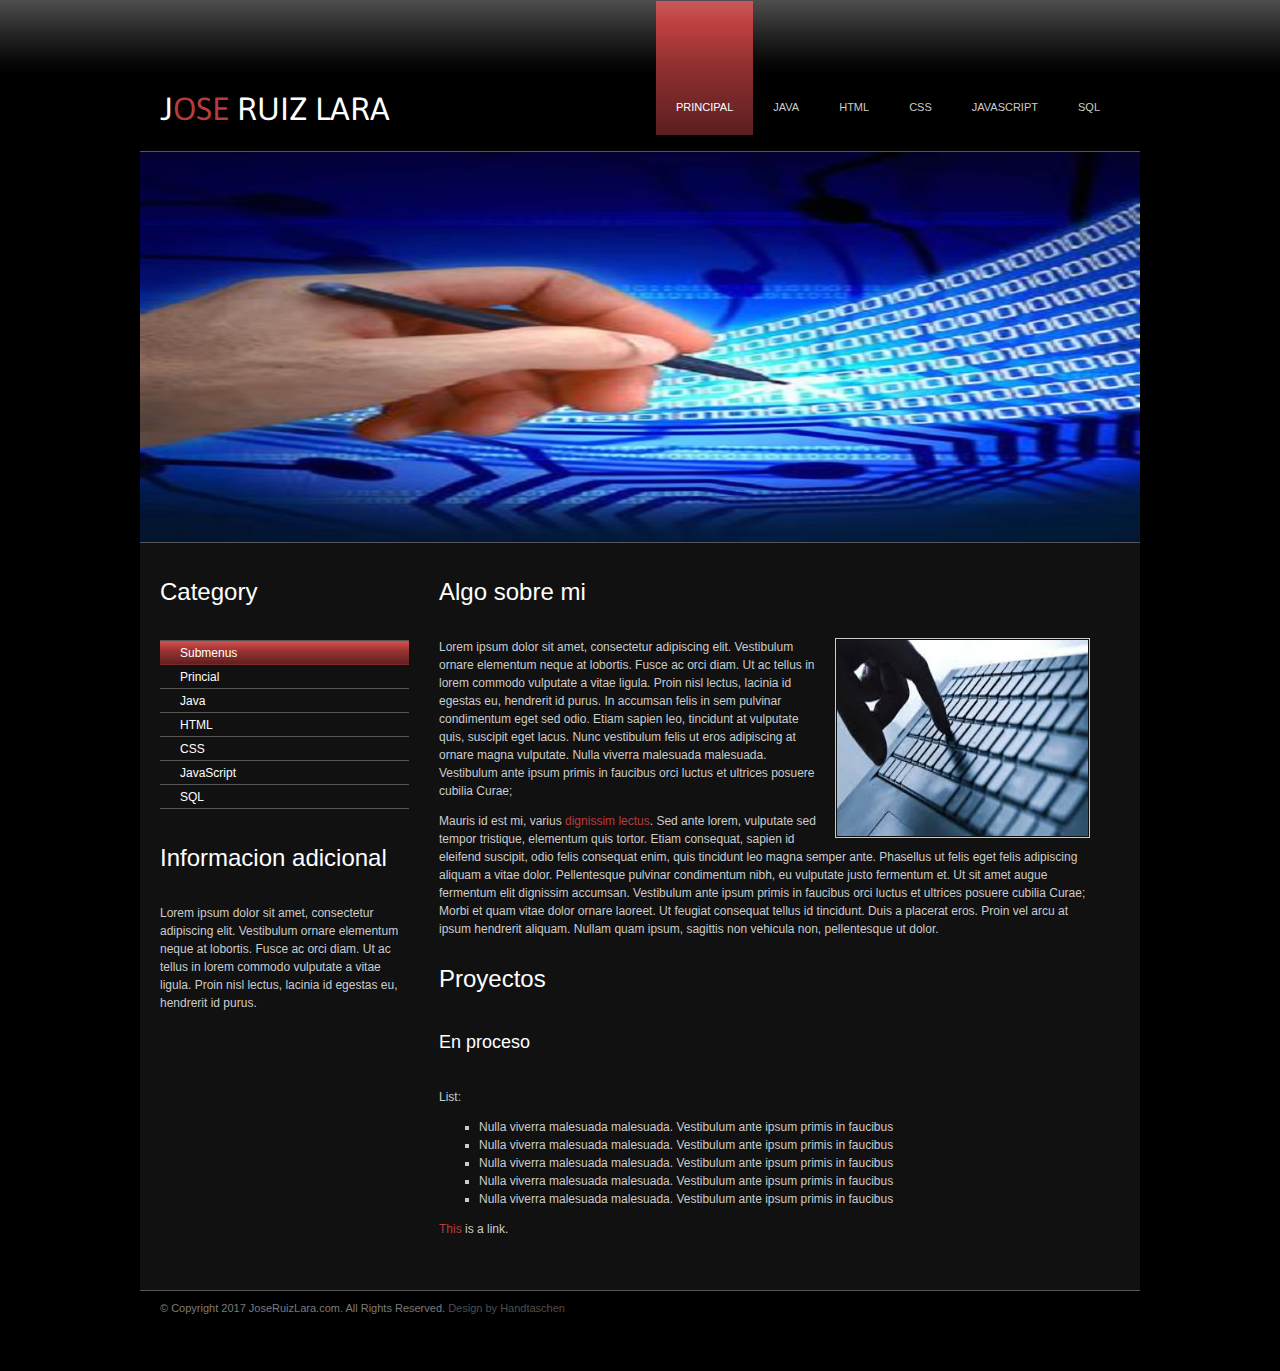
<file: index.html>
<!DOCTYPE html PUBLIC "-//W3C//DTD XHTML 1.0 Strict//EN"
	"http://www.w3.org/TR/xhtml1/DTD/xhtml1-strict.dtd">
<html xmlns="http://www.w3.org/1999/xhtml" xml:lang="en" >
<head>
	<meta http-equiv="content-type" content="text/html; charset=utf-8" />
	<meta name="author" content="bred<" />
	<meta name="keywords" content="bred<" />
	<meta name="description" content="bred<" />
	<meta name="robots" content="all" />
	<title>bred</title>

	<style type="text/css" title="currentStyle" media="screen">
		@import "./css/global.css";
	</style>
    
    <link href='http://fonts.googleapis.com/css?family=Asap:400,700' rel='stylesheet' type='text/css'>
</head>

<body>
<div id="wrapper">
	<div id="top">
    	<h1 class="logo">J<span class="green1">OSE</span> RUIZ LARA</h1>
        <ul id="topnavi">
        	<li class="active"><a href="#">PRINCIPAL</a></li>
        	<li><a href="java.html">JAVA</a></li>
        	<li><a href="html.html">HTML</a></li>
        	<li><a href="css.html">CSS</a></li>
        	<li><a href="js.html">JAVASCRIPT</a></li>
        	<li><a href="sql.html">SQL</a></li>
        </ul>
    </div>
    <div id="header">
    	<img src="img/header.jpg" alt="" width="1000" height="390" />
    </div>
    <div id="main">
		<div class="ic"></div>
    	<div id="left-part">
        	<h1>Category</h1>
            <ul id="subnavi">
                <li class="active"><a href="#">Submenus</a></li>
                <li><a href="index.html">Princial</a></li>
                <li><a href="java.html">Java</a></li>
                <li><a href="html.html">HTML</a></li>
                <li><a href="css.html">CSS</a></li>
                <li><a href="js.html">JavaScript</a></li>
                <li><a href="sql.html">SQL</a></li>
            </ul>
            
            <h1>Informacion adicional</h1>
            <p>Lorem ipsum dolor sit amet, consectetur adipiscing elit. Vestibulum ornare elementum neque at lobortis. 
            Fusce ac orci diam. Ut ac tellus in lorem commodo vulputate a vitae ligula. Proin nisl lectus, lacinia id 
            egestas eu, hendrerit id purus.</p>
        </div>
    	<div id="right-part">
        	<h1>Algo sobre mi</h1>
            <p><img src="img/image.jpg" alt="" width="251" height="196" class="right" />Lorem ipsum dolor sit amet, 
            consectetur adipiscing elit. Vestibulum ornare elementum neque at lobortis. 
            Fusce ac orci diam. Ut ac tellus in lorem commodo vulputate a vitae ligula. Proin nisl lectus, lacinia id 
            egestas eu, hendrerit id purus. In accumsan felis in sem pulvinar condimentum eget sed odio. Etiam sapien 
            leo, tincidunt at vulputate quis, suscipit eget lacus. Nunc vestibulum felis ut eros adipiscing at ornare 
            magna vulputate. Nulla viverra malesuada malesuada. Vestibulum ante ipsum primis in faucibus orci luctus 
            et ultrices posuere cubilia Curae;</p>

            <p>Mauris id est mi, varius <a href="#">dignissim lectus</a>. Sed ante lorem, vulputate sed tempor tristique, elementum quis 
            tortor. Etiam consequat, sapien id eleifend suscipit, odio felis consequat enim, quis tincidunt leo magna 
            semper ante. Phasellus ut felis eget felis adipiscing aliquam a vitae dolor. Pellentesque pulvinar condimentum 
            nibh, eu vulputate justo fermentum et. Ut sit amet augue fermentum elit dignissim accumsan. Vestibulum ante 
            ipsum primis in faucibus orci luctus et ultrices posuere cubilia Curae; Morbi et quam vitae dolor ornare 
            laoreet. Ut feugiat consequat tellus id tincidunt. Duis a placerat eros. Proin vel arcu at ipsum hendrerit 
            aliquam. Nullam quam ipsum, sagittis non vehicula non, pellentesque ut dolor.</p>
            
            <h1>Proyectos</h1>

            <h2>En proceso</h2>
            
            <p>List:</p>
			<ul class="list">
                <li>Nulla viverra malesuada malesuada. Vestibulum ante ipsum primis in faucibus</li>
                <li>Nulla viverra malesuada malesuada. Vestibulum ante ipsum primis in faucibus</li>
                <li>Nulla viverra malesuada malesuada. Vestibulum ante ipsum primis in faucibus</li>
                <li>Nulla viverra malesuada malesuada. Vestibulum ante ipsum primis in faucibus</li>
                <li>Nulla viverra malesuada malesuada. Vestibulum ante ipsum primis in faucibus</li>
            </ul>

            <p><a href="#">This</a> is a link. </p>
        </div>
    </div>
    <div id="footer">
    	<p>© Copyright 2017 JoseRuizLara.com. All Rights Reserved.
        <span class="darkgrey">Design by <a href="http://www.prontomoda.de/" target="_blank" title="Handtaschen">Handtaschen</a></span></p>
    </div>
</div>
</body>
</html>
</file>
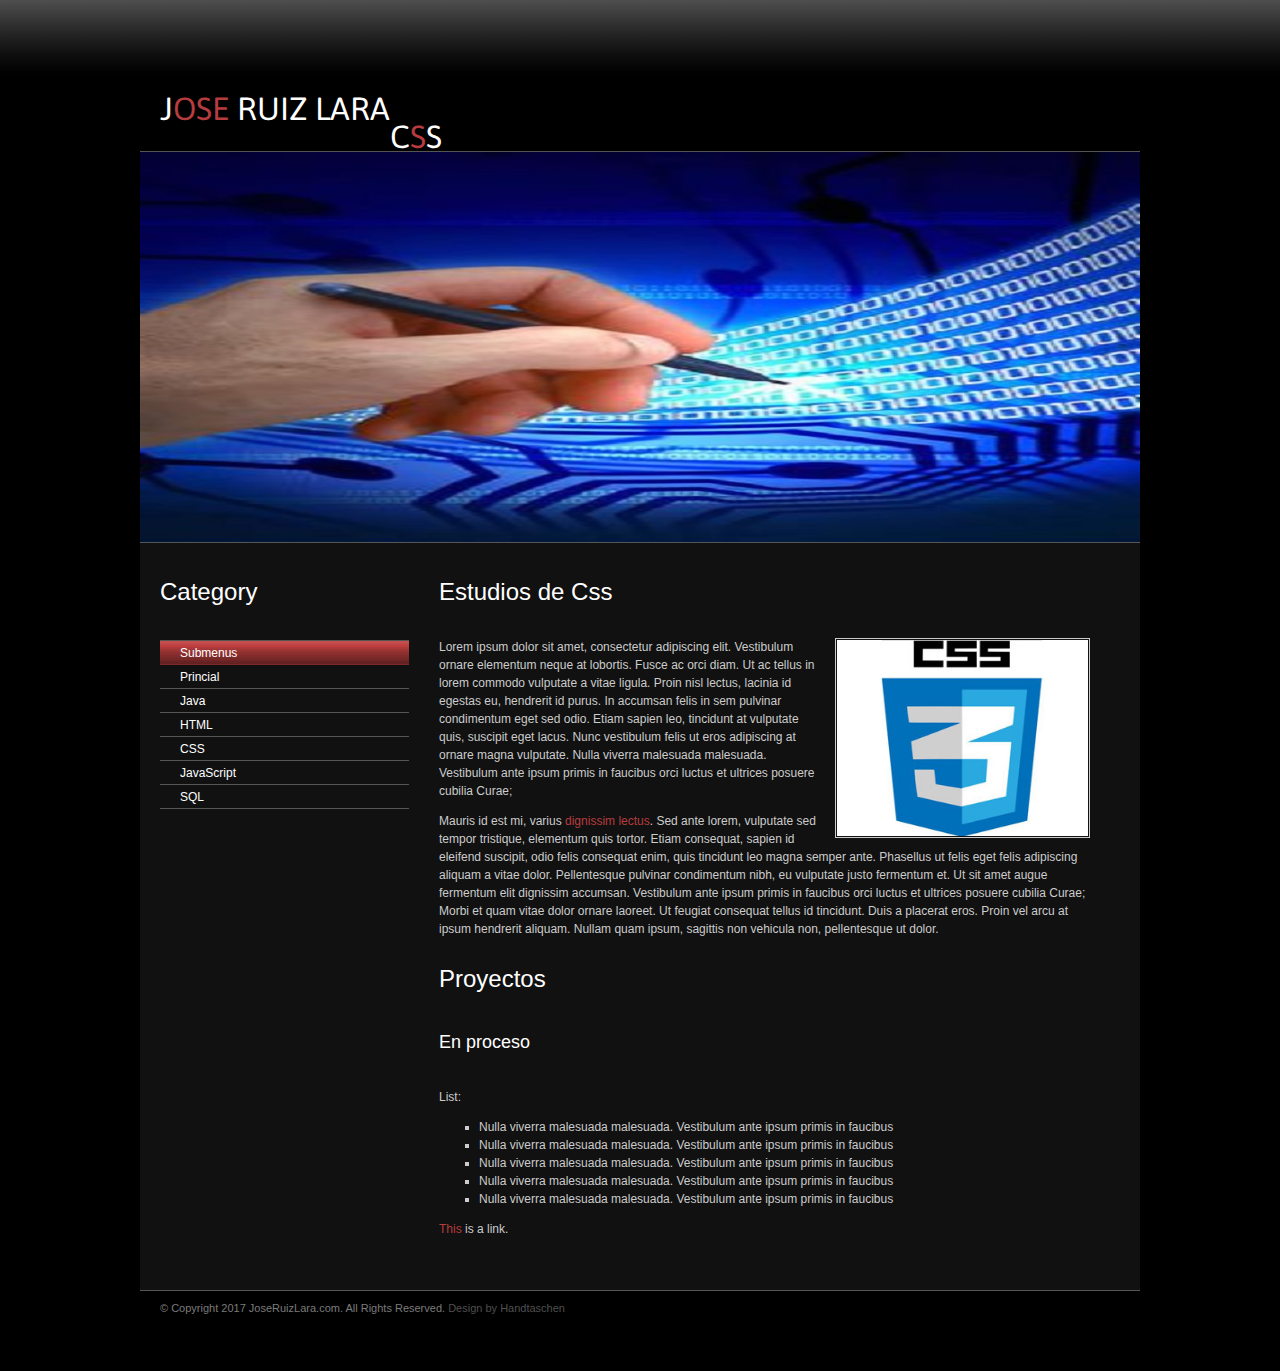
<file: css.html>
<!DOCTYPE html PUBLIC "-//W3C//DTD XHTML 1.0 Strict//EN"
	"http://www.w3.org/TR/xhtml1/DTD/xhtml1-strict.dtd">
<html xmlns="http://www.w3.org/1999/xhtml" xml:lang="en" >
<head>
	<meta http-equiv="content-type" content="text/html; charset=utf-8" />
	<meta name="author" content="bred<" />
	<meta name="keywords" content="bred<" />
	<meta name="description" content="bred<" />
	<meta name="robots" content="all" />
	<title>bred</title>

	<style type="text/css" title="currentStyle" media="screen">
		@import "./css/global.css";
	</style>
    
    <link href='http://fonts.googleapis.com/css?family=Asap:400,700' rel='stylesheet' type='text/css'>
</head>

<body>
<div id="wrapper">
	<div id="top">
    	<h1 class="logo">J<span class="green1">OSE</span> RUIZ LARA</h1>
        <br>
        <br>
        <h1 class="logo">C<span class="green1">S</span>S</h1>

    </div>
    <div id="header">
    	<img src="img/header.jpg" alt="" width="1000" height="390" />
    </div>
    <div id="main">
		<div class="ic"></div>
    	<div id="left-part">
        	<h1>Category</h1>
            <ul id="subnavi">
                <li class="active"><a href="#">Submenus</a></li>
                <li><a href="index.html">Princial</a></li>
                <li><a href="java.html">Java</a></li>
                <li><a href="html.html">HTML</a></li>
                <li><a href="css.html">CSS</a></li>
                <li><a href="js.html">JavaScript</a></li>
                <li><a href="sql.html">SQL</a></li>
            </ul>
            
           
        </div>
    	<div id="right-part">
        	<h1>Estudios de Css</h1>
            <p><img src="img/css3.jpg" alt="" width="251" height="196" class="right" />Lorem ipsum dolor sit amet, 
            consectetur adipiscing elit. Vestibulum ornare elementum neque at lobortis. 
            Fusce ac orci diam. Ut ac tellus in lorem commodo vulputate a vitae ligula. Proin nisl lectus, lacinia id 
            egestas eu, hendrerit id purus. In accumsan felis in sem pulvinar condimentum eget sed odio. Etiam sapien 
            leo, tincidunt at vulputate quis, suscipit eget lacus. Nunc vestibulum felis ut eros adipiscing at ornare 
            magna vulputate. Nulla viverra malesuada malesuada. Vestibulum ante ipsum primis in faucibus orci luctus 
            et ultrices posuere cubilia Curae;</p>

            <p>Mauris id est mi, varius <a href="#">dignissim lectus</a>. Sed ante lorem, vulputate sed tempor tristique, elementum quis 
            tortor. Etiam consequat, sapien id eleifend suscipit, odio felis consequat enim, quis tincidunt leo magna 
            semper ante. Phasellus ut felis eget felis adipiscing aliquam a vitae dolor. Pellentesque pulvinar condimentum 
            nibh, eu vulputate justo fermentum et. Ut sit amet augue fermentum elit dignissim accumsan. Vestibulum ante 
            ipsum primis in faucibus orci luctus et ultrices posuere cubilia Curae; Morbi et quam vitae dolor ornare 
            laoreet. Ut feugiat consequat tellus id tincidunt. Duis a placerat eros. Proin vel arcu at ipsum hendrerit 
            aliquam. Nullam quam ipsum, sagittis non vehicula non, pellentesque ut dolor.</p>
            
            <h1>Proyectos</h1>

            <h2>En proceso</h2>
            
            <p>List:</p>
			<ul class="list">
                <li>Nulla viverra malesuada malesuada. Vestibulum ante ipsum primis in faucibus</li>
                <li>Nulla viverra malesuada malesuada. Vestibulum ante ipsum primis in faucibus</li>
                <li>Nulla viverra malesuada malesuada. Vestibulum ante ipsum primis in faucibus</li>
                <li>Nulla viverra malesuada malesuada. Vestibulum ante ipsum primis in faucibus</li>
                <li>Nulla viverra malesuada malesuada. Vestibulum ante ipsum primis in faucibus</li>
            </ul>

            <p><a href="#">This</a> is a link. </p>
        </div>
    </div>
    <div id="footer">
    	<p>© Copyright 2017 JoseRuizLara.com. All Rights Reserved.
        <span class="darkgrey">Design by <a href="http://www.prontomoda.de/" target="_blank" title="Handtaschen">Handtaschen</a></span></p>
    </div>
</div>
</body>
</html>
</file>
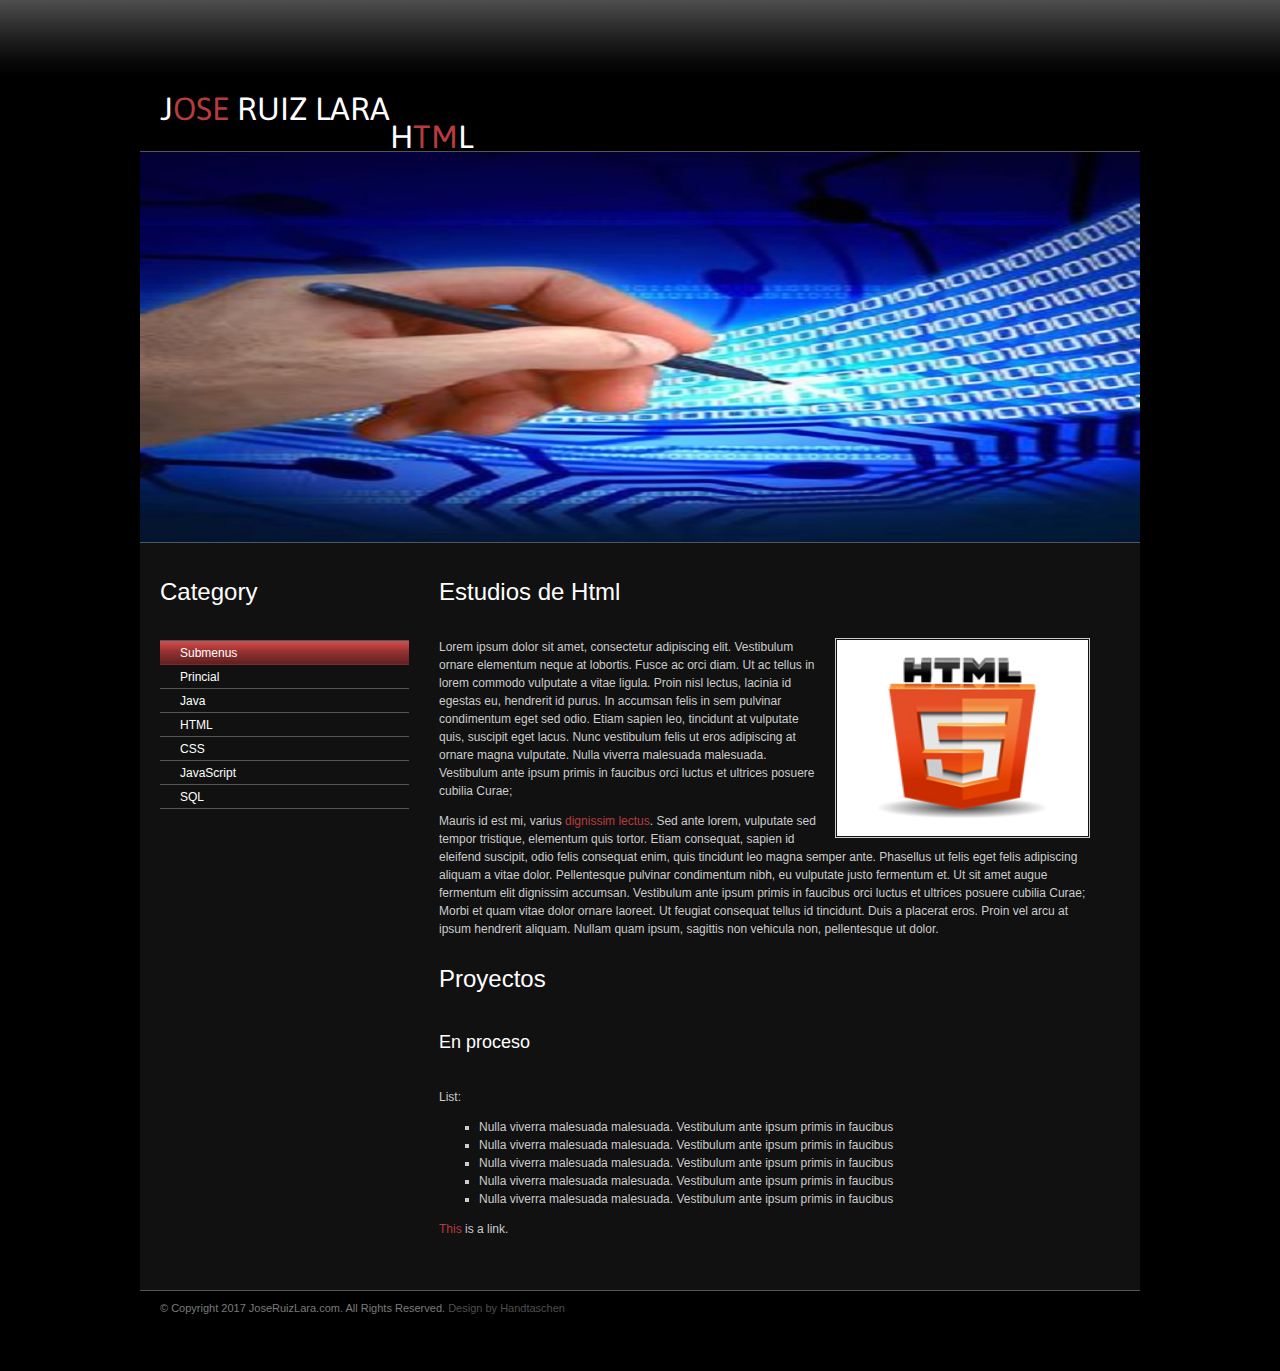
<file: html.html>
<!DOCTYPE html PUBLIC "-//W3C//DTD XHTML 1.0 Strict//EN"
	"http://www.w3.org/TR/xhtml1/DTD/xhtml1-strict.dtd">
<html xmlns="http://www.w3.org/1999/xhtml" xml:lang="en" >
<head>
	<meta http-equiv="content-type" content="text/html; charset=utf-8" />
	<meta name="author" content="bred<" />
	<meta name="keywords" content="bred<" />
	<meta name="description" content="bred<" />
	<meta name="robots" content="all" />
	<title>bred</title>

	<style type="text/css" title="currentStyle" media="screen">
		@import "./css/global.css";
	</style>
    
    <link href='http://fonts.googleapis.com/css?family=Asap:400,700' rel='stylesheet' type='text/css'>
</head>

<body>
<div id="wrapper">
	<div id="top">
    	<h1 class="logo">J<span class="green1">OSE</span> RUIZ LARA</h1>
        <br>
        <br>
        <h1 class="logo">H<span class="green1">TM</span>L</h1>

    </div>
    <div id="header">
    	<img src="img/header.jpg" alt="" width="1000" height="390" />
    </div>
    <div id="main">
		<div class="ic"></div>
    	<div id="left-part">
        	<h1>Category</h1>
            <ul id="subnavi">
                <li class="active"><a href="#">Submenus</a></li>
                <li><a href="index.html">Princial</a></li>
                <li><a href="java.html">Java</a></li>
                <li><a href="html.html">HTML</a></li>
                <li><a href="css.html">CSS</a></li>
                <li><a href="js.html">JavaScript</a></li>
                <li><a href="sql.html">SQL</a></li>
            </ul>
            
            
        </div>
    	<div id="right-part">
        	<h1>Estudios de Html</h1>
            <p><img src="img/html.jpg" alt="" width="251" height="196" class="right" />Lorem ipsum dolor sit amet, 
            consectetur adipiscing elit. Vestibulum ornare elementum neque at lobortis. 
            Fusce ac orci diam. Ut ac tellus in lorem commodo vulputate a vitae ligula. Proin nisl lectus, lacinia id 
            egestas eu, hendrerit id purus. In accumsan felis in sem pulvinar condimentum eget sed odio. Etiam sapien 
            leo, tincidunt at vulputate quis, suscipit eget lacus. Nunc vestibulum felis ut eros adipiscing at ornare 
            magna vulputate. Nulla viverra malesuada malesuada. Vestibulum ante ipsum primis in faucibus orci luctus 
            et ultrices posuere cubilia Curae;</p>

            <p>Mauris id est mi, varius <a href="#">dignissim lectus</a>. Sed ante lorem, vulputate sed tempor tristique, elementum quis 
            tortor. Etiam consequat, sapien id eleifend suscipit, odio felis consequat enim, quis tincidunt leo magna 
            semper ante. Phasellus ut felis eget felis adipiscing aliquam a vitae dolor. Pellentesque pulvinar condimentum 
            nibh, eu vulputate justo fermentum et. Ut sit amet augue fermentum elit dignissim accumsan. Vestibulum ante 
            ipsum primis in faucibus orci luctus et ultrices posuere cubilia Curae; Morbi et quam vitae dolor ornare 
            laoreet. Ut feugiat consequat tellus id tincidunt. Duis a placerat eros. Proin vel arcu at ipsum hendrerit 
            aliquam. Nullam quam ipsum, sagittis non vehicula non, pellentesque ut dolor.</p>
            
            <h1>Proyectos</h1>

            <h2>En proceso</h2>
            
            <p>List:</p>
			<ul class="list">
                <li>Nulla viverra malesuada malesuada. Vestibulum ante ipsum primis in faucibus</li>
                <li>Nulla viverra malesuada malesuada. Vestibulum ante ipsum primis in faucibus</li>
                <li>Nulla viverra malesuada malesuada. Vestibulum ante ipsum primis in faucibus</li>
                <li>Nulla viverra malesuada malesuada. Vestibulum ante ipsum primis in faucibus</li>
                <li>Nulla viverra malesuada malesuada. Vestibulum ante ipsum primis in faucibus</li>
            </ul>

            <p><a href="#">This</a> is a link. </p>
        </div>
    </div>
    <div id="footer">
    	<p>© Copyright 2017 JoseRuizLara.com. All Rights Reserved.
        <span class="darkgrey">Design by <a href="http://www.prontomoda.de/" target="_blank" title="Handtaschen">Handtaschen</a></span></p>
    </div>
</div>
</body>
</html>
</file>
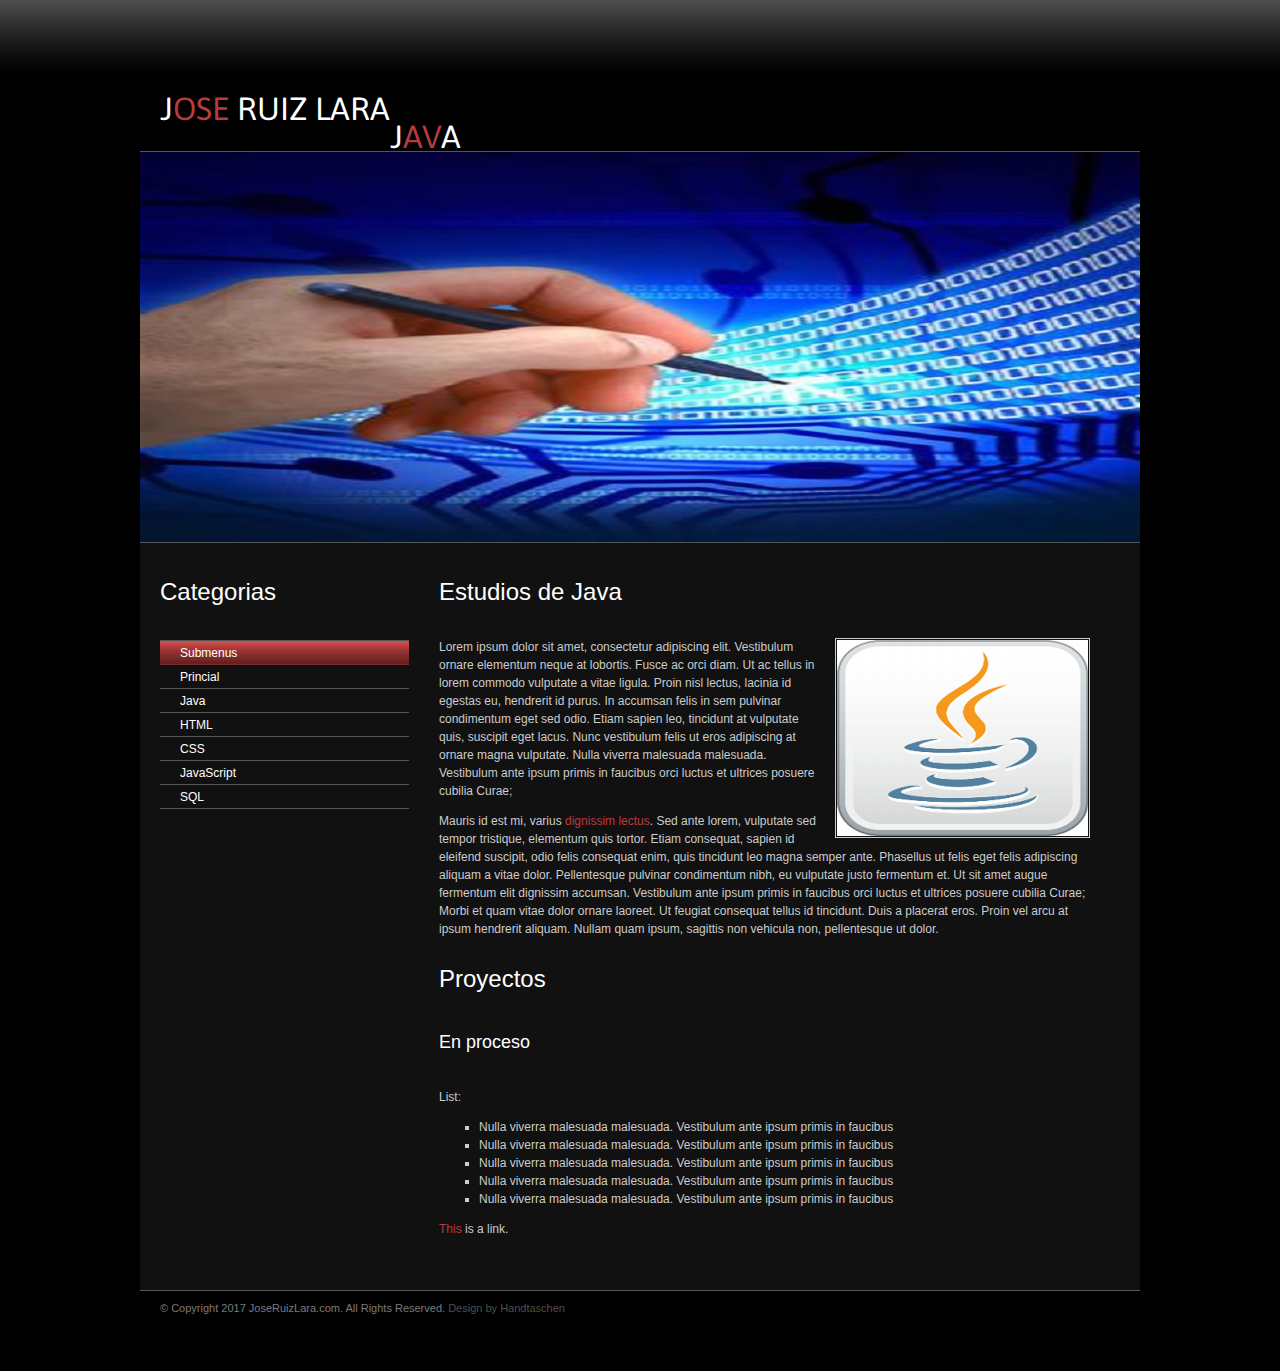
<file: java.html>
<!DOCTYPE html PUBLIC "-//W3C//DTD XHTML 1.0 Strict//EN"
	"http://www.w3.org/TR/xhtml1/DTD/xhtml1-strict.dtd">
<html xmlns="http://www.w3.org/1999/xhtml" xml:lang="en" >
<head>
	<meta http-equiv="content-type" content="text/html; charset=utf-8" />
	<meta name="author" content="bred<" />
	<meta name="keywords" content="bred<" />
	<meta name="description" content="bred<" />
	<meta name="robots" content="all" />
	<title>bred</title>

	<style type="text/css" title="currentStyle" media="screen">
		@import "./css/global.css";
	</style>
    
    <link href='http://fonts.googleapis.com/css?family=Asap:400,700' rel='stylesheet' type='text/css'>
</head>

<body>
<div id="wrapper">
	<div id="top">
    	<h1 class="logo">J<span class="green1">OSE</span> RUIZ LARA</h1>
        <br>
        <br>
        <h1 class="logo">J<span class="green1">AV</span>A</h1>


    </div>
    <div id="header">
    	<img src="img/header.jpg" alt="" width="1000" height="390" />
    </div>
    <div id="main">
		<div class="ic"></div>
    	<div id="left-part">
        	<h1>Categorias</h1>
            <ul id="subnavi">
                <li class="active"><a href="#">Submenus</a></li>
                <li><a href="index.html">Princial</a></li>
                <li><a href="java.html">Java</a></li>
                <li><a href="html.html">HTML</a></li>
                <li><a href="css.html">CSS</a></li>
                <li><a href="js.html">JavaScript</a></li>
                <li><a href="sql.html">SQL</a></li>
            </ul>
            
           
        </div>
    	<div id="right-part">
        	<h1>Estudios de Java</h1>
            <p><img src="img/java.png" alt="" width="251" height="196" class="right" />Lorem ipsum dolor sit amet, 
            consectetur adipiscing elit. Vestibulum ornare elementum neque at lobortis. 
            Fusce ac orci diam. Ut ac tellus in lorem commodo vulputate a vitae ligula. Proin nisl lectus, lacinia id 
            egestas eu, hendrerit id purus. In accumsan felis in sem pulvinar condimentum eget sed odio. Etiam sapien 
            leo, tincidunt at vulputate quis, suscipit eget lacus. Nunc vestibulum felis ut eros adipiscing at ornare 
            magna vulputate. Nulla viverra malesuada malesuada. Vestibulum ante ipsum primis in faucibus orci luctus 
            et ultrices posuere cubilia Curae;</p>

            <p>Mauris id est mi, varius <a href="#">dignissim lectus</a>. Sed ante lorem, vulputate sed tempor tristique, elementum quis 
            tortor. Etiam consequat, sapien id eleifend suscipit, odio felis consequat enim, quis tincidunt leo magna 
            semper ante. Phasellus ut felis eget felis adipiscing aliquam a vitae dolor. Pellentesque pulvinar condimentum 
            nibh, eu vulputate justo fermentum et. Ut sit amet augue fermentum elit dignissim accumsan. Vestibulum ante 
            ipsum primis in faucibus orci luctus et ultrices posuere cubilia Curae; Morbi et quam vitae dolor ornare 
            laoreet. Ut feugiat consequat tellus id tincidunt. Duis a placerat eros. Proin vel arcu at ipsum hendrerit 
            aliquam. Nullam quam ipsum, sagittis non vehicula non, pellentesque ut dolor.</p>
            
            <h1>Proyectos</h1>

            <h2>En proceso</h2>
            
            <p>List:</p>
			<ul class="list">
                <li>Nulla viverra malesuada malesuada. Vestibulum ante ipsum primis in faucibus</li>
                <li>Nulla viverra malesuada malesuada. Vestibulum ante ipsum primis in faucibus</li>
                <li>Nulla viverra malesuada malesuada. Vestibulum ante ipsum primis in faucibus</li>
                <li>Nulla viverra malesuada malesuada. Vestibulum ante ipsum primis in faucibus</li>
                <li>Nulla viverra malesuada malesuada. Vestibulum ante ipsum primis in faucibus</li>
            </ul>

            <p><a href="#">This</a> is a link. </p>
        </div>
    </div>
    <div id="footer">
    	<p>© Copyright 2017 JoseRuizLara.com. All Rights Reserved.
        <span class="darkgrey">Design by <a href="http://www.prontomoda.de/" target="_blank" title="Handtaschen">Handtaschen</a></span></p>
    </div>
</div>
</body>
</html>
</file>
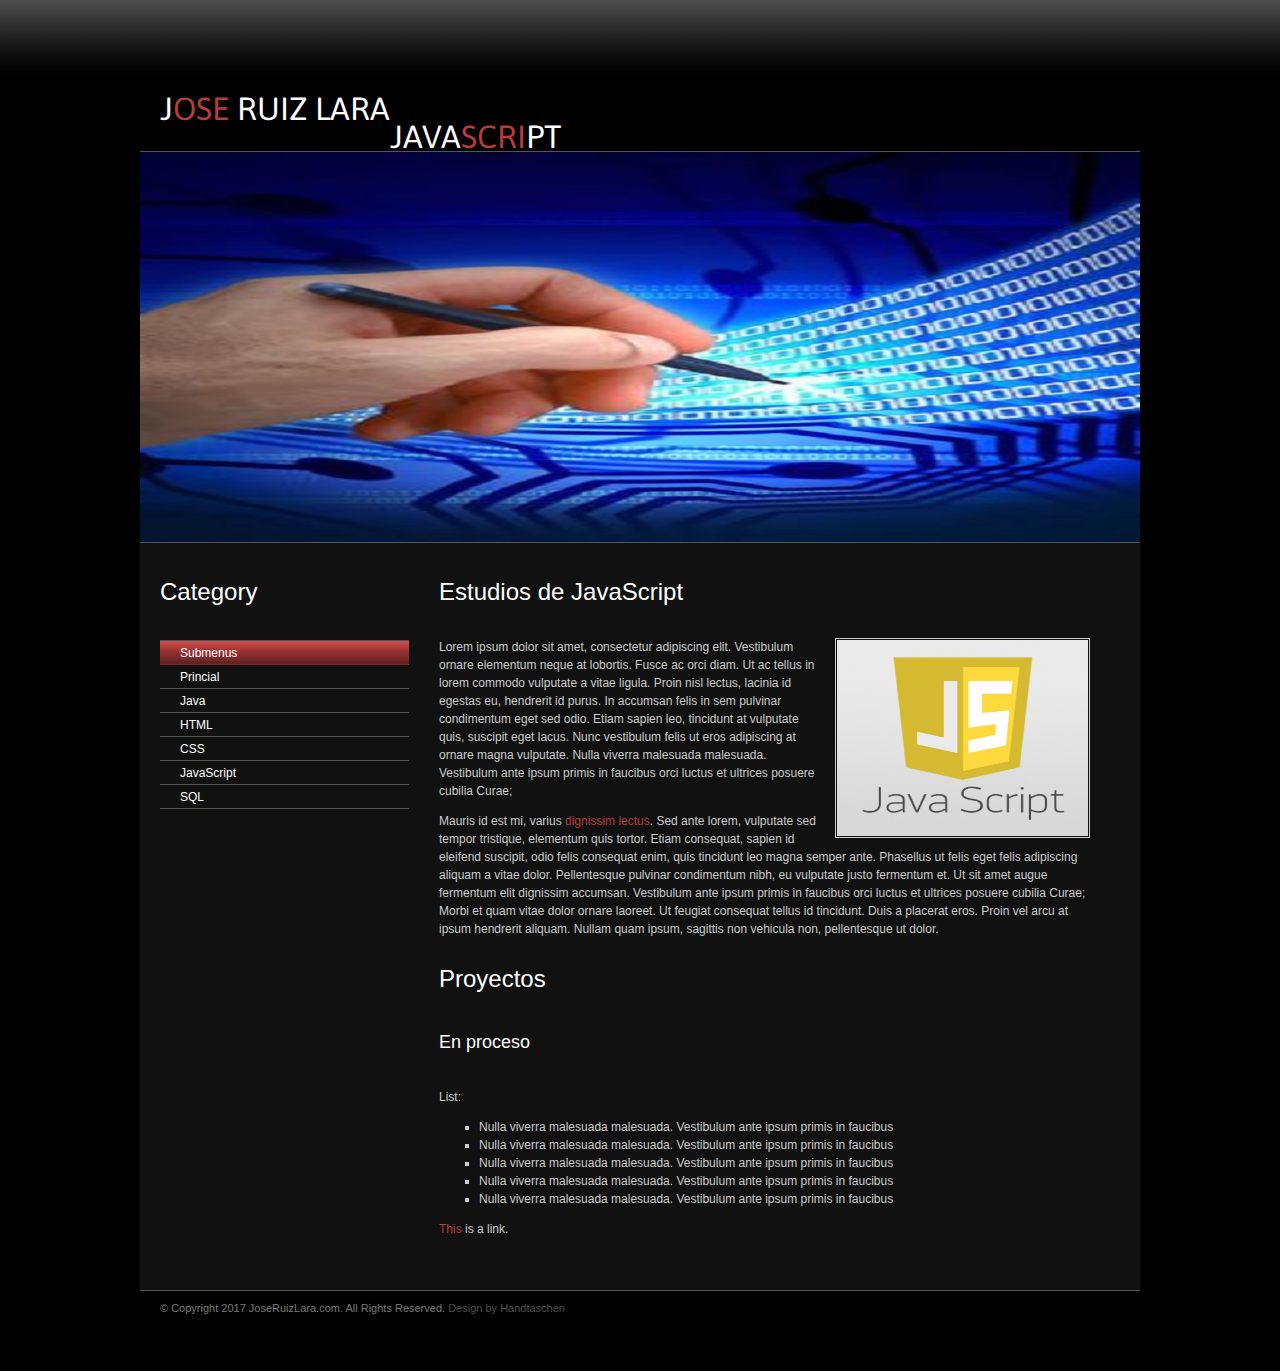
<file: js.html>
<!DOCTYPE html PUBLIC "-//W3C//DTD XHTML 1.0 Strict//EN"
	"http://www.w3.org/TR/xhtml1/DTD/xhtml1-strict.dtd">
<html xmlns="http://www.w3.org/1999/xhtml" xml:lang="en" >
<head>
	<meta http-equiv="content-type" content="text/html; charset=utf-8" />
	<meta name="author" content="bred<" />
	<meta name="keywords" content="bred<" />
	<meta name="description" content="bred<" />
	<meta name="robots" content="all" />
	<title>bred</title>

	<style type="text/css" title="currentStyle" media="screen">
		@import "./css/global.css";
	</style>
    
    <link href='http://fonts.googleapis.com/css?family=Asap:400,700' rel='stylesheet' type='text/css'>
</head>

<body>
<div id="wrapper">
	<div id="top">
    	<h1 class="logo">J<span class="green1">OSE</span> RUIZ LARA</h1>
        <br>
        <br>
        <h1 class="logo">JAVA<span class="green1">SCRI</span>PT</h1>

    </div>
    <div id="header">
    	<img src="img/header.jpg" alt="" width="1000" height="390" />
    </div>
    <div id="main">
		<div class="ic"></div>
    	<div id="left-part">
        	<h1>Category</h1>
            <ul id="subnavi">
                <li class="active"><a href="#">Submenus</a></li>
                <li><a href="index.html">Princial</a></li>
                <li><a href="java.html">Java</a></li>
                <li><a href="html.html">HTML</a></li>
                <li><a href="css.html">CSS</a></li>
                <li><a href="js.html">JavaScript</a></li>
                <li><a href="sql.html">SQL</a></li>
            </ul>
            
            
        </div>
    	<div id="right-part">
        	<h1>Estudios de JavaScript</h1>
            <p><img src="img/javas.jpg" alt="" width="251" height="196" class="right" />Lorem ipsum dolor sit amet, 
            consectetur adipiscing elit. Vestibulum ornare elementum neque at lobortis. 
            Fusce ac orci diam. Ut ac tellus in lorem commodo vulputate a vitae ligula. Proin nisl lectus, lacinia id 
            egestas eu, hendrerit id purus. In accumsan felis in sem pulvinar condimentum eget sed odio. Etiam sapien 
            leo, tincidunt at vulputate quis, suscipit eget lacus. Nunc vestibulum felis ut eros adipiscing at ornare 
            magna vulputate. Nulla viverra malesuada malesuada. Vestibulum ante ipsum primis in faucibus orci luctus 
            et ultrices posuere cubilia Curae;</p>

            <p>Mauris id est mi, varius <a href="#">dignissim lectus</a>. Sed ante lorem, vulputate sed tempor tristique, elementum quis 
            tortor. Etiam consequat, sapien id eleifend suscipit, odio felis consequat enim, quis tincidunt leo magna 
            semper ante. Phasellus ut felis eget felis adipiscing aliquam a vitae dolor. Pellentesque pulvinar condimentum 
            nibh, eu vulputate justo fermentum et. Ut sit amet augue fermentum elit dignissim accumsan. Vestibulum ante 
            ipsum primis in faucibus orci luctus et ultrices posuere cubilia Curae; Morbi et quam vitae dolor ornare 
            laoreet. Ut feugiat consequat tellus id tincidunt. Duis a placerat eros. Proin vel arcu at ipsum hendrerit 
            aliquam. Nullam quam ipsum, sagittis non vehicula non, pellentesque ut dolor.</p>
            
            <h1>Proyectos</h1>

            <h2>En proceso</h2>
            
            <p>List:</p>
			<ul class="list">
                <li>Nulla viverra malesuada malesuada. Vestibulum ante ipsum primis in faucibus</li>
                <li>Nulla viverra malesuada malesuada. Vestibulum ante ipsum primis in faucibus</li>
                <li>Nulla viverra malesuada malesuada. Vestibulum ante ipsum primis in faucibus</li>
                <li>Nulla viverra malesuada malesuada. Vestibulum ante ipsum primis in faucibus</li>
                <li>Nulla viverra malesuada malesuada. Vestibulum ante ipsum primis in faucibus</li>
            </ul>

            <p><a href="#">This</a> is a link. </p>
        </div>
    </div>
    <div id="footer">
    	<p>© Copyright 2017 JoseRuizLara.com. All Rights Reserved.
        <span class="darkgrey">Design by <a href="http://www.prontomoda.de/" target="_blank" title="Handtaschen">Handtaschen</a></span></p>
    </div>
</div>
</body>
</html>
</file>
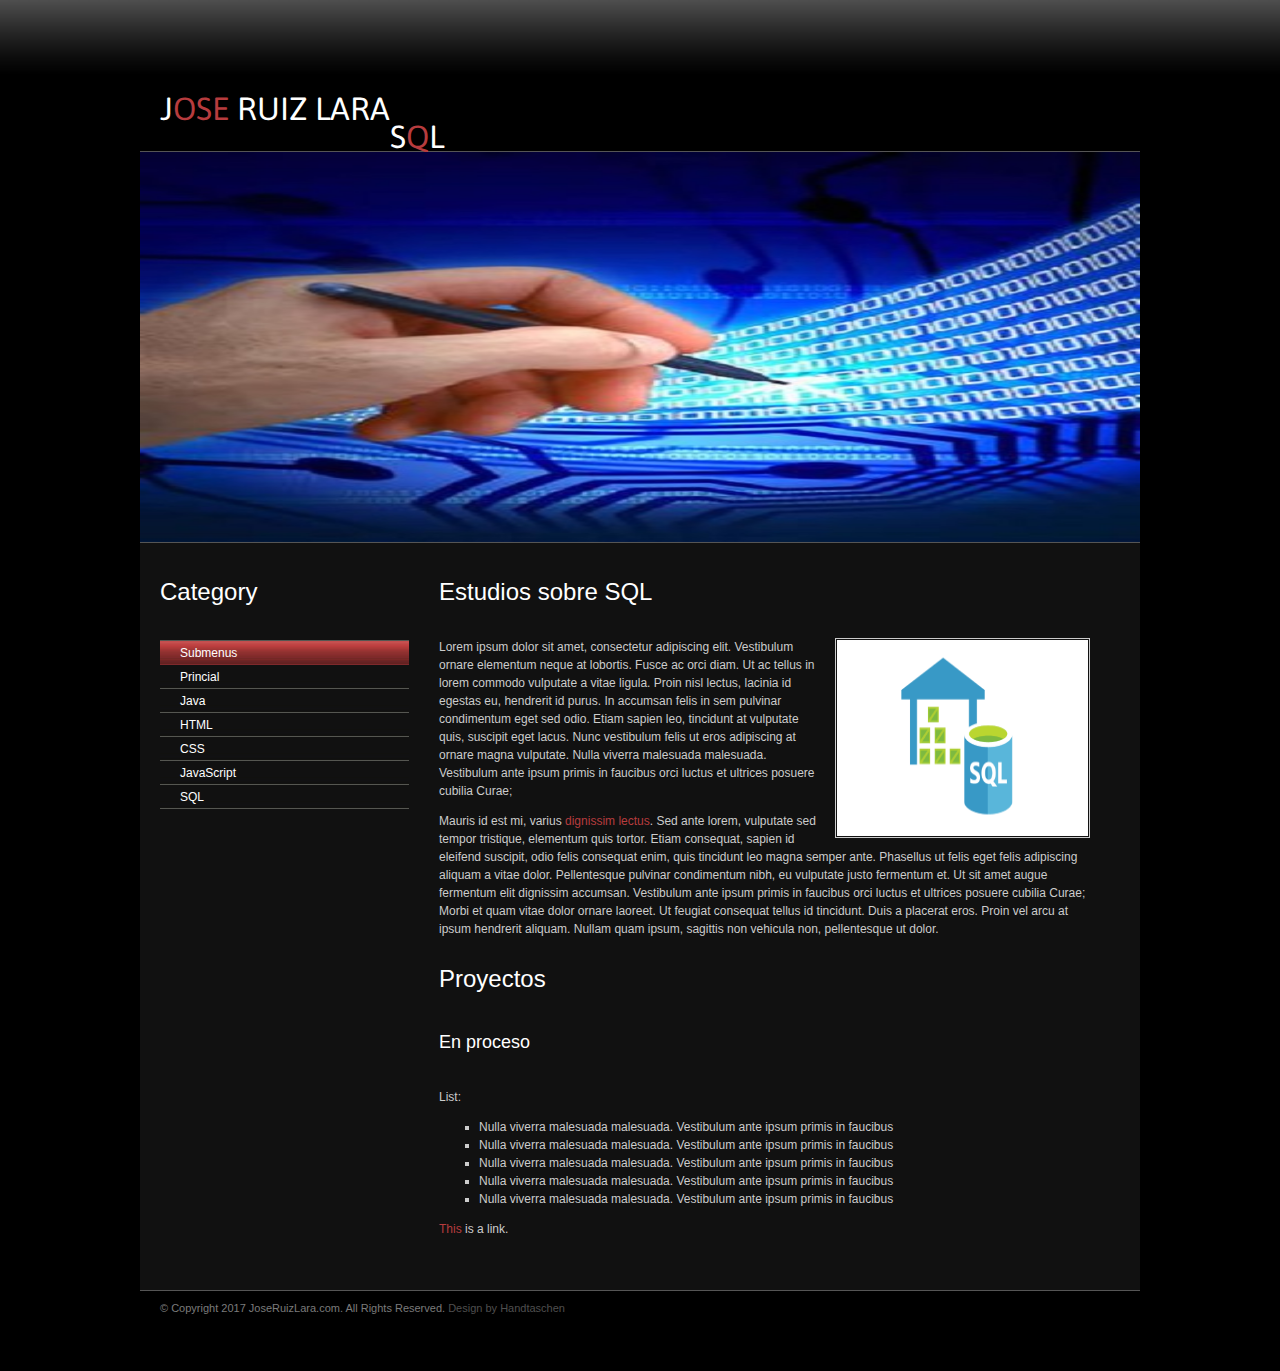
<file: sql.html>
<!DOCTYPE html PUBLIC "-//W3C//DTD XHTML 1.0 Strict//EN"
	"http://www.w3.org/TR/xhtml1/DTD/xhtml1-strict.dtd">
<html xmlns="http://www.w3.org/1999/xhtml" xml:lang="en" >
<head>
	<meta http-equiv="content-type" content="text/html; charset=utf-8" />
	<meta name="author" content="bred<" />
	<meta name="keywords" content="bred<" />
	<meta name="description" content="bred<" />
	<meta name="robots" content="all" />
	<title>bred</title>

	<style type="text/css" title="currentStyle" media="screen">
		@import "./css/global.css";
	</style>
    
    <link href='http://fonts.googleapis.com/css?family=Asap:400,700' rel='stylesheet' type='text/css'>
</head>

<body>
<div id="wrapper">
	<div id="top">
    	<h1 class="logo">J<span class="green1">OSE</span> RUIZ LARA</h1>
        <br>
        <br>
        <h1 class="logo">S<span class="green1">Q</span>L</h1>

    </div>
    <div id="header">
    	<img src="img/header.jpg" alt="" width="1000" height="390" />
    </div>
    <div id="main">
		<div class="ic"></div>
    	<div id="left-part">
        	<h1>Category</h1>
            <ul id="subnavi">
                <li class="active"><a href="#">Submenus</a></li>
                <li><a href="index.html">Princial</a></li>
                <li><a href="java.html">Java</a></li>
                <li><a href="html.html">HTML</a></li>
                <li><a href="css.html">CSS</a></li>
                <li><a href="js.html">JavaScript</a></li>
                <li><a href="sql.html">SQL</a></li>
            </ul>
            
          
        </div>
    	<div id="right-part">
        	<h1>Estudios sobre SQL</h1>
            <p><img src="img/sql.png" alt="" width="251" height="196" class="right" />Lorem ipsum dolor sit amet, 
            consectetur adipiscing elit. Vestibulum ornare elementum neque at lobortis. 
            Fusce ac orci diam. Ut ac tellus in lorem commodo vulputate a vitae ligula. Proin nisl lectus, lacinia id 
            egestas eu, hendrerit id purus. In accumsan felis in sem pulvinar condimentum eget sed odio. Etiam sapien 
            leo, tincidunt at vulputate quis, suscipit eget lacus. Nunc vestibulum felis ut eros adipiscing at ornare 
            magna vulputate. Nulla viverra malesuada malesuada. Vestibulum ante ipsum primis in faucibus orci luctus 
            et ultrices posuere cubilia Curae;</p>

            <p>Mauris id est mi, varius <a href="#">dignissim lectus</a>. Sed ante lorem, vulputate sed tempor tristique, elementum quis 
            tortor. Etiam consequat, sapien id eleifend suscipit, odio felis consequat enim, quis tincidunt leo magna 
            semper ante. Phasellus ut felis eget felis adipiscing aliquam a vitae dolor. Pellentesque pulvinar condimentum 
            nibh, eu vulputate justo fermentum et. Ut sit amet augue fermentum elit dignissim accumsan. Vestibulum ante 
            ipsum primis in faucibus orci luctus et ultrices posuere cubilia Curae; Morbi et quam vitae dolor ornare 
            laoreet. Ut feugiat consequat tellus id tincidunt. Duis a placerat eros. Proin vel arcu at ipsum hendrerit 
            aliquam. Nullam quam ipsum, sagittis non vehicula non, pellentesque ut dolor.</p>
            
            <h1>Proyectos</h1>

            <h2>En proceso</h2>
            
            <p>List:</p>
			<ul class="list">
                <li>Nulla viverra malesuada malesuada. Vestibulum ante ipsum primis in faucibus</li>
                <li>Nulla viverra malesuada malesuada. Vestibulum ante ipsum primis in faucibus</li>
                <li>Nulla viverra malesuada malesuada. Vestibulum ante ipsum primis in faucibus</li>
                <li>Nulla viverra malesuada malesuada. Vestibulum ante ipsum primis in faucibus</li>
                <li>Nulla viverra malesuada malesuada. Vestibulum ante ipsum primis in faucibus</li>
            </ul>

            <p><a href="#">This</a> is a link. </p>
        </div>
    </div>
    <div id="footer">
    	<p>© Copyright 2017 JoseRuizLara.com. All Rights Reserved.
        <span class="darkgrey">Design by <a href="http://www.prontomoda.de/" target="_blank" title="Handtaschen">Handtaschen</a></span></p>
    </div>
</div>
</body>
</html>
</file>
